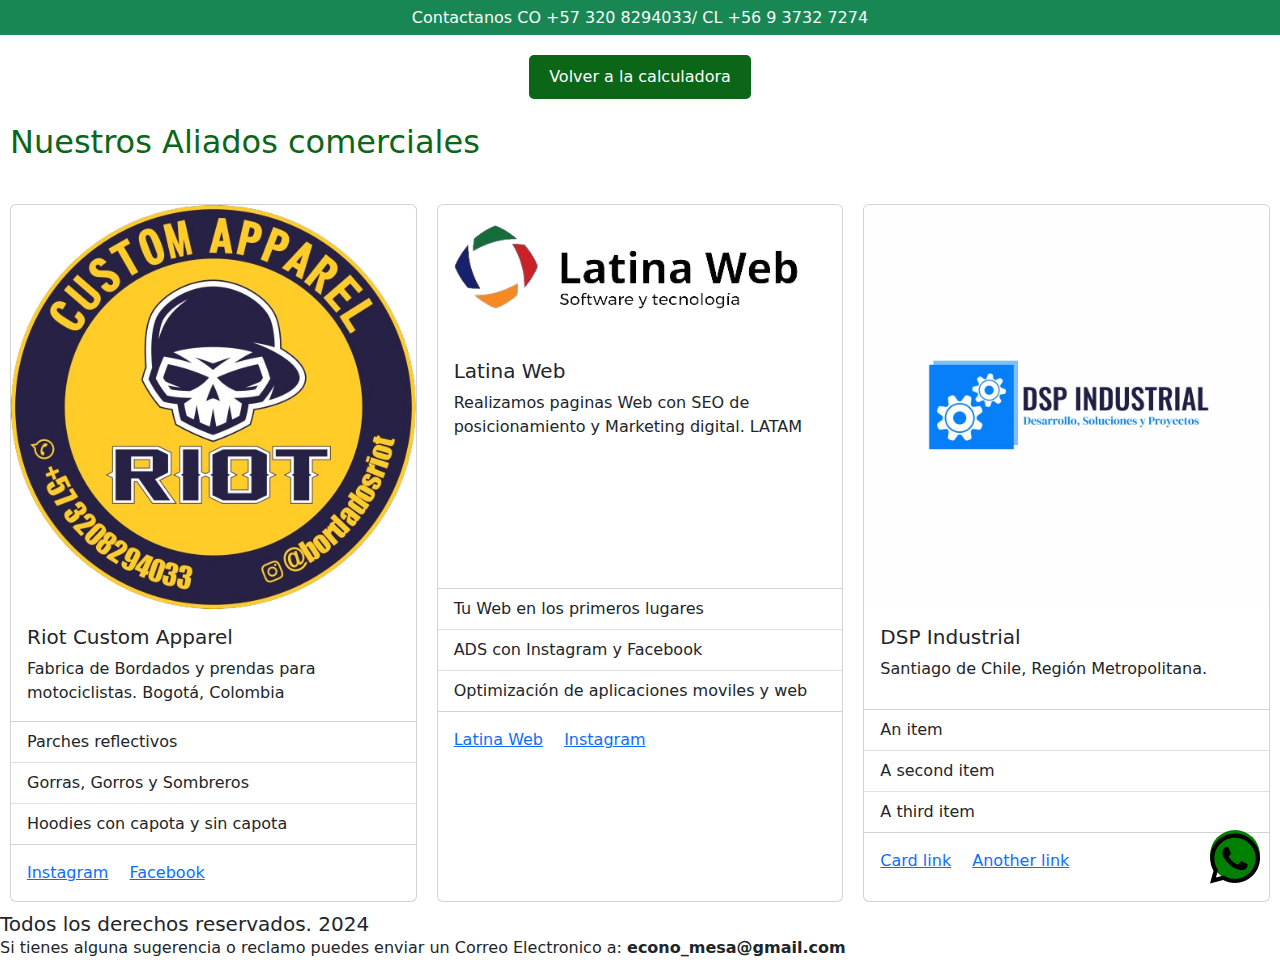
<file: servicios.html>
<!DOCTYPE html>
<html lang="en">
  <head>
    <meta charset="utf-8">
    <meta name="viewport" content="width=device-width, initial-scale=1">
    <link rel="stylesheet" href="./css/main.css"

    <title></title>
    <link href="https://cdn.jsdelivr.net/npm/bootstrap@5.3.3/dist/css/bootstrap.min.css" rel="stylesheet" integrity="sha384-QWTKZyjpPEjISv5WaRU9OFeRpok6YctnYmDr5pNlyT2bRjXh0JMhjY6hW+ALEwIH" crossorigin="anonymous">
    <link rel="stylesheet" href="https://cdnjs.cloudflare.com/ajax/libs/font-awesome/6.0.0-beta3/css/all.min.css" integrity="sha384-yA2X5L82q1acvBOcG2f3D6bQBSqPjlOkuP8z4fTRM/BAwiFt9v9cNt2TWbu7UZ4i" crossorigin="anonymous">
  <link rel="stylesheet" href="./servicios.css"
  </head>
<body>
     <header class="container-fluid bg-success d-flex justify-content-center">
        <h6 class="text-light mb-0 p-2 fs-6">Contactanos CO +57 320 8294033/ CL +56 9 3732 7274</h6>
    </header>

<div class="button-container">
  <a class="back-button" href="index.html">Volver a la calculadora</a>
</div>
</br>
<h2 class="aliados">Nuestros Aliados comerciales</h2>
</br>
<div class="card-container">


<div class="card" style="width: 18rem;">
  <img src="./img/riot2.png" class="card-img-top" alt="...">
  <div class="card-body">
    <h5 class="card-title">Riot Custom Apparel</h5>
    <p class="card-text">Fabrica de Bordados y prendas para motociclistas. Bogotá, Colombia</p>
  </div>
  <ul class="list-group list-group-flush">
    <li class="list-group-item">Parches reflectivos</li>
    <li class="list-group-item">Gorras, Gorros y Sombreros</li>
    <li class="list-group-item">Hoodies con capota y sin capota</li>
  </ul>
  <div class="card-body">
    <a href="https://www.instagram.com/riot_custom/" class="card-link">Instagram</a>
    <a href="https://www.facebook.com/Riotcustomapparel/" class="card-link">Facebook</a>
  </div>
</div>



<div class="card" style="width: 18rem;">
  <img src="./img/logo.png" class="card-img-top" alt="...">
  <div class="card-body">
    <h5 class="card-title">Latina Web</h5>
    <p class="card-text">Realizamos paginas Web con SEO de posicionamiento y Marketing digital. LATAM</p>
  </div>
  <ul class="list-group list-group-flush">
    <li class="list-group-item">Tu Web en los primeros lugares</li>
    <li class="list-group-item">ADS con Instagram y Facebook</li>
    <li class="list-group-item">Optimización de aplicaciones moviles y web</li>
  </ul>
  <div class="card-body">
    <a href="https://www.latinaweb.site/" class="card-link">Latina Web</a>
    <a href="https://www.instagram.com/latinaweb.site/" class="card-link">Instagram</a>
  </div>
</div>

 
<div class="card" style="width: 18rem;">
  <img src="./img/dsp.jpeg" class="card-img-top" alt="...">
  <div class="card-body">
    <h5 class="card-title">DSP Industrial</h5>
    <p class="card-text"> Santiago de Chile, Región Metropolitana.</p>
  </div>
  <ul class="list-group list-group-flush">
    <li class="list-group-item">An item</li>
    <li class="list-group-item">A second item</li>
    <li class="list-group-item">A third item</li>
  </ul>
  <div class="card-body">
    <a href="#" class="card-link">Card link</a>
    <a href="#" class="card-link">Another link</a>
  </div>
</div>

</div>

      <div class="card-body">
    <h5 class="card-title">Todos los derechos reservados. 2024</h5>
    <p class="card-text">Si tienes alguna sugerencia o reclamo puedes enviar un Correo Electronico a: 
       <strong>econo_mesa@gmail.com </strong>  </i></p>
    
  </div>
  <div class="card-footer text-body-secondary">

  <a href="https://wa.me/573208294033" class="whatsapp-btn"  target="_blank">

    <img src="./img/whatsapp.svg" alt="WhatsApp">
  </a>

    
  </div>
</div>

</footer>
    
</body>
</html>
</file>
<file: css/main.css>
.logo-container {
  width: 150px; /* Ancho deseado del logo */
  height: auto; /* Altura ajustada automáticamente para mantener la proporción de la imagen */
}

.logo-container img {
  max-width: 75%; /* La imagen no excederá el ancho del contenedor */
  height: auto; /* Altura ajustada automáticamente para mantener la proporción de la imagen */
}
@media only screen and (max-width: 768px) {
  .logo-container {
    width: 30%; /* Reducir el ancho del contenedor al 70% del tamaño original */
  }
}
body {
  font-family: " Monserrat", "sans-serif";
  overflow-x: hidden;
}

#menu a {
  font-size: 18px;
  font-weight: bold;
  color: 3f3f3f;
}

#menu button {
    font-size: 18px;
    font-weight: bold;
}

.container {
    max-width: 400px;
    margin: 0 auto;
    text-align: center;
}

input[type="text"], select, button {
    margin: 10px 0;
    padding: 8px;
    width: 100%;
}

button {
    background-color: #0b6617;
    color: white;
    border: none;
    cursor: pointer;
}

button:hover {
    background-color: #0b6617;
}

.carousel-inner{
  max-height: 25rem;


}
#result {
    margin-top: 20px;
}

.form-container {
    float: right;
    margin-right: 20px; /* Ajusta el margen derecho según sea necesario */
}
.xx{
 background-color: #b3eebc;
}

.whatsapp-btn {
  position: fixed;
  bottom: 20px; /* Ajusta la distancia desde el borde inferior */
  right: 20px; /* Ajusta la distancia desde el borde derecho */
  background-color: green; /* Color de fondo del botón */
  color: white; /* Color del icono */
  width: 50px; /* Ancho del botón */
  height: 50px; /* Altura del botón */
  border-radius: 50%; /* Forma circular */
  text-align: center;
  line-height: 50px; /* Centra el icono verticalmente */
  font-size: 24px; /* Tamaño del icono */
  z-index: 9999; /* Asegura que esté por encima de otros elementos */
  transition: transform 0.3s ease; /* Efecto de transición */
}

.whatsapp-btn:hover {
  transform: scale(1.1); /* Efecto de zoom al pasar el mouse */
}
</file>
<file: servicios.css>
/* Estilos para el contenedor del botón */
.button-container {
  text-align: center; /* Centrar el botón horizontalmente */
  margin-top: 20px; /* Espacio superior para separar del contenido superior */
}

/* Estilos para el botón */
.back-button {
  display: inline-block; /* Mostrar el botón como un bloque en línea */
  padding: 10px 20px; /* Añadir relleno interno al botón */
  font-size: 16px; /* Tamaño de la fuente */
  background-color: #0b6617; /* Color de fondo del botón */
  color: #fff; /* Color del texto del botón */
  text-decoration: none; /* Quitar la subrayado del enlace */
  border: none; /* Quitar el borde del botón */
  border-radius: 5px; /* Agregar bordes redondeados al botón */
  transition: background-color 0.3s; /* Transición suave para el cambio de color de fondo */
}

/* Estilos para el botón al pasar el cursor sobre él */
.back-button:hover {
  background-color: #0b6617; /* Cambiar el color de fondo al pasar el cursor */
}
.aliados{
  color: #0b6617;
  margin-left: 10px;
}

/* Estilos para la clase card-container */
.card-container {
  display: flex; /* Mostrar los elementos como flexbox */
  flex-wrap: wrap; /* Permitir que los elementos se envuelvan a la siguiente línea si no hay suficiente espacio */
}

/* Estilos para la clase card */
.card {
  flex: 1 0 300px; /* Cada tarjeta tendrá un ancho mínimo de 300px y un máximo de 1fr (toma todo el espacio disponible) */
  margin: 10px; /* Margen entre las tarjetas */
}

/* Media query para dispositivos móviles */
@media (max-width: 768px) {
  .card {
    flex-basis: 100%; /* Establecer el ancho de las tarjetas al 100% en dispositivos móviles */
  margin: 10px 0; 
  }
}
</file>
